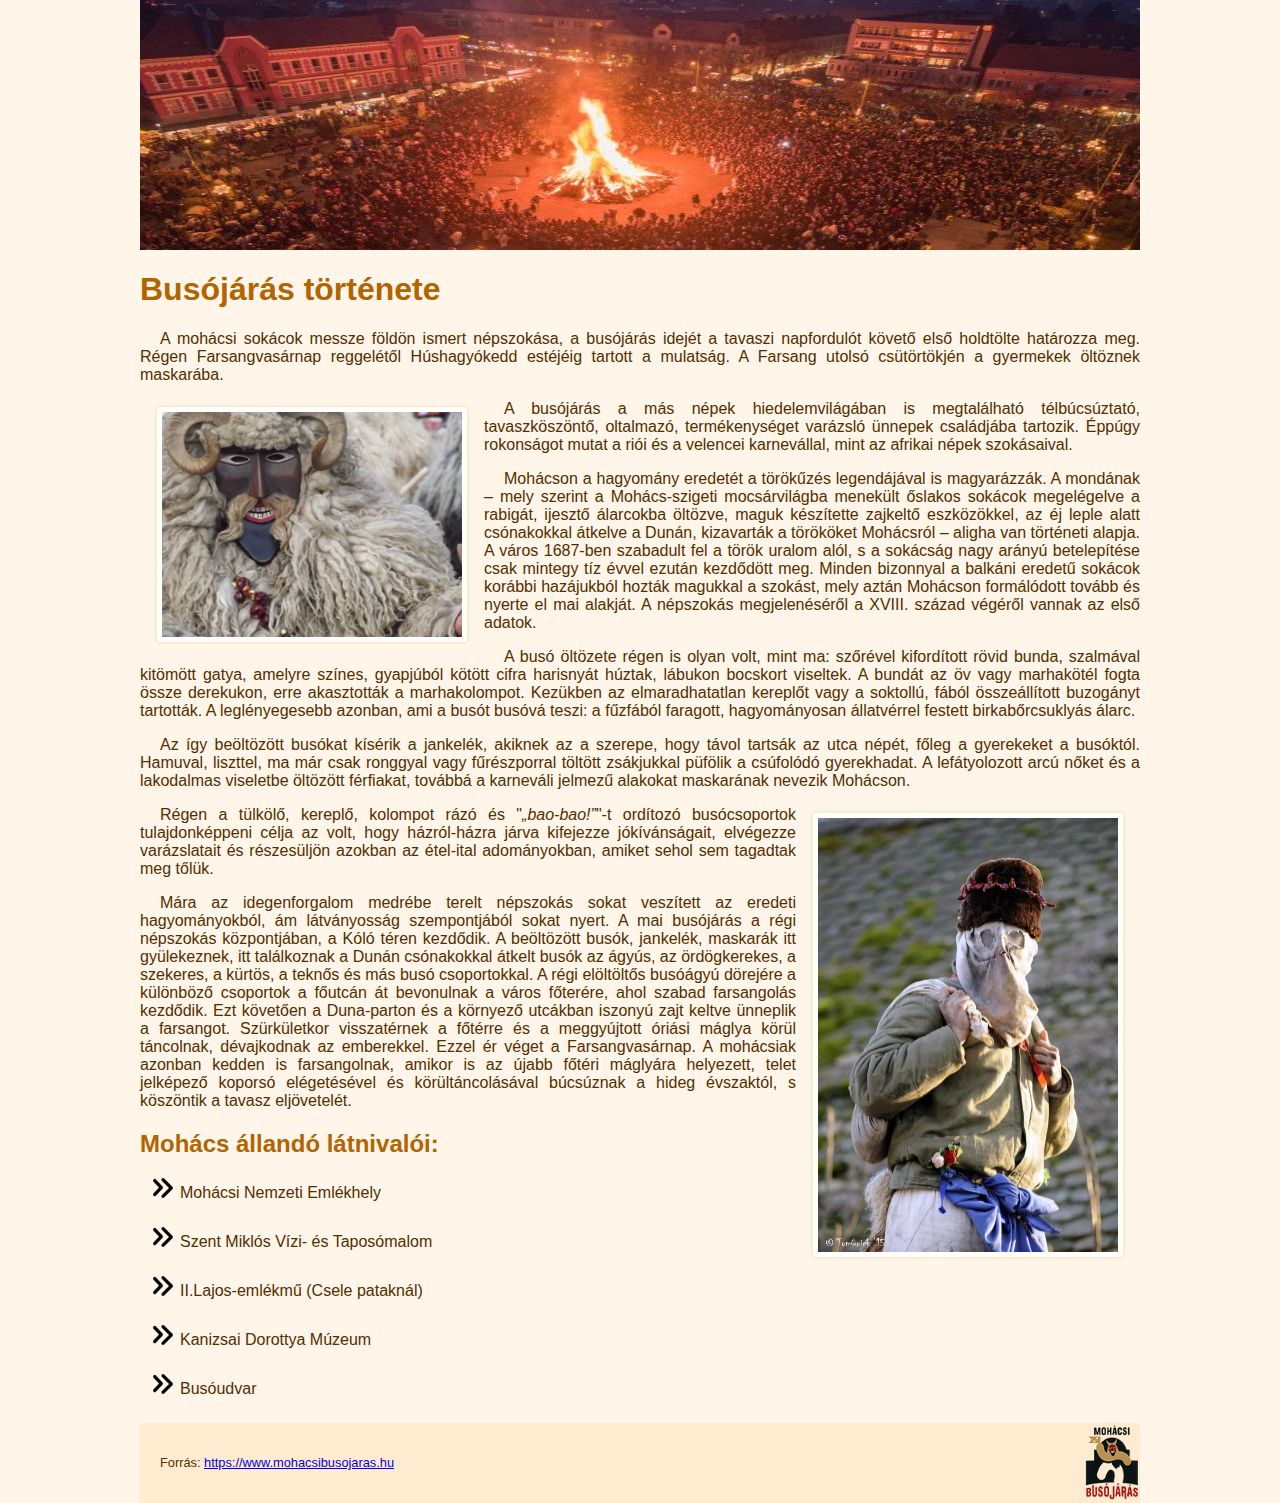
<file: index.html>
<!DOCTYPE html>
<html lang="hu">
  <head>
    <meta charset="UTF-8" />
    <meta http-equiv="X-UA-Compatible" content="IE=edge" />
    <meta name="viewport" content="width=device-width, initial-scale=1.0" />
    <title>Busójárás</title>
    <link rel="stylesheet" href="./buso.css" />
  </head>
  <body>
    <header></header>
    <section>
      <h1>Busójárás története</h1>

      <p>A mohácsi sokácok messze földön ismert népszokása, a busójárás idejét a tavaszi napfordulót követő első holdtölte határozza meg. Régen Farsangvasárnap reggelétől Húshagyókedd estéjéig tartott a mulatság. A Farsang utolsó csütörtökjén a gyermekek öltöznek maskarába.</p>

      <img src="./buso.jpg" alt="Egy busó" title="Egy busó" class="balra">

      <p>A busójárás a más népek hiedelemvilágában is megtalálható télbúcsúztató, tavaszköszöntő, oltalmazó, termékenységet varázsló ünnepek családjába tartozik. Éppúgy rokonságot mutat a riói és a velencei karnevállal, mint az afrikai népek szokásaival.</p>

      <p>Mohácson a hagyomány eredetét a törökűzés legendájával is magyarázzák. A mondának – mely szerint a Mohács-szigeti mocsárvilágba menekült őslakos sokácok megelégelve a rabigát, ijesztő álarcokba öltözve, maguk készítette zajkeltő eszközökkel, az éj leple alatt csónakokkal átkelve a Dunán, kizavarták a törököket Mohácsról – aligha van történeti alapja. A város 1687-ben szabadult fel a török uralom alól, s a sokácság nagy arányú betelepítése csak mintegy tíz évvel ezután kezdődött meg. Minden bizonnyal a balkáni eredetű sokácok korábbi hazájukból hozták magukkal a szokást, mely aztán Mohácson formálódott tovább és nyerte el mai alakját. A népszokás megjelenéséről a XVIII. század végéről vannak az első adatok.</p>

      <p>A busó öltözete régen is olyan volt, mint ma: szőrével kifordított rövid bunda, szalmával kitömött gatya, amelyre színes, gyapjúból kötött cifra harisnyát húztak, lábukon bocskort viseltek. A bundát az öv vagy marhakötél fogta össze derekukon, erre akasztották a marhakolompot. Kezükben az elmaradhatatlan kereplőt vagy a soktollú, fából összeállított buzogányt tartották. A leglényegesebb azonban, ami a busót busóvá teszi: a fűzfából faragott, hagyományosan állatvérrel festett birkabőrcsuklyás álarc.</p>

      <p>Az így beöltözött busókat kísérik a jankelék, akiknek az a szerepe, hogy távol tartsák az utca népét, főleg a gyerekeket a busóktól. Hamuval, liszttel, ma már csak ronggyal vagy fűrészporral töltött zsákjukkal püfölik a csúfolódó gyerekhadat. A lefátyolozott arcú nőket és a lakodalmas viseletbe öltözött férfiakat, továbbá a karneváli jelmezű alakokat maskarának nevezik Mohácson.</p>

      <img src="./jankele.jpg" alt="Egy busó" title="Egy busó" class="jobbra">

      <p>Régen a tülkölő, kereplő, kolompot rázó és "<q>bao-bao!</q>"-t ordítozó busócsoportok tulajdonképpeni célja az volt, hogy házról-házra járva kifejezze jókívánságait, elvégezze varázslatait és részesüljön azokban az étel-ital adományokban, amiket sehol sem tagadtak meg tőlük.</p>

      <p>Mára az idegenforgalom medrébe terelt népszokás sokat veszített az eredeti hagyományokból, ám látványosság szempontjából sokat nyert. A mai busójárás a régi népszokás központjában, a Kóló téren kezdődik. A beöltözött busók, jankelék, maskarák itt gyülekeznek, itt találkoznak a Dunán csónakokkal átkelt busók az ágyús, az ördögkerekes, a szekeres, a kürtös, a teknős és más busó csoportokkal. A régi elöltöltős busóágyú dörejére a különböző csoportok a főutcán át bevonulnak a város főterére, ahol szabad farsangolás kezdődik. Ezt követően a Duna-parton és a környező utcákban iszonyú zajt keltve ünneplik a farsangot. Szürkületkor visszatérnek a főtérre és a meggyújtott óriási máglya körül táncolnak, dévajkodnak az emberekkel. Ezzel ér véget a Farsangvasárnap. A mohácsiak azonban kedden is farsangolnak, amikor is az újabb főtéri máglyára helyezett, telet jelképező koporsó elégetésével és körültáncolásával búcsúznak a hideg évszaktól, s köszöntik a tavasz eljövetelét.</p>

      <h2>Mohács állandó látnivalói:</h2>

      <ul>
          <li>Mohácsi Nemzeti Emlékhely</li>
          <li>Szent Miklós Vízi- és Taposómalom</li>
          <li>II.Lajos-emlékmű (Csele pataknál)</li>
          <li>Kanizsai Dorottya Múzeum</li>
          <li>Busóudvar</li>
      </ul>

    </section>
    <footer>
        <p>Forrás: <a href="https://www.mohacsibusojaras.hu/" target="_blank">https://www.mohacsibusojaras.hu</a></p>
    </footer>
  </body>
</html>
</file>
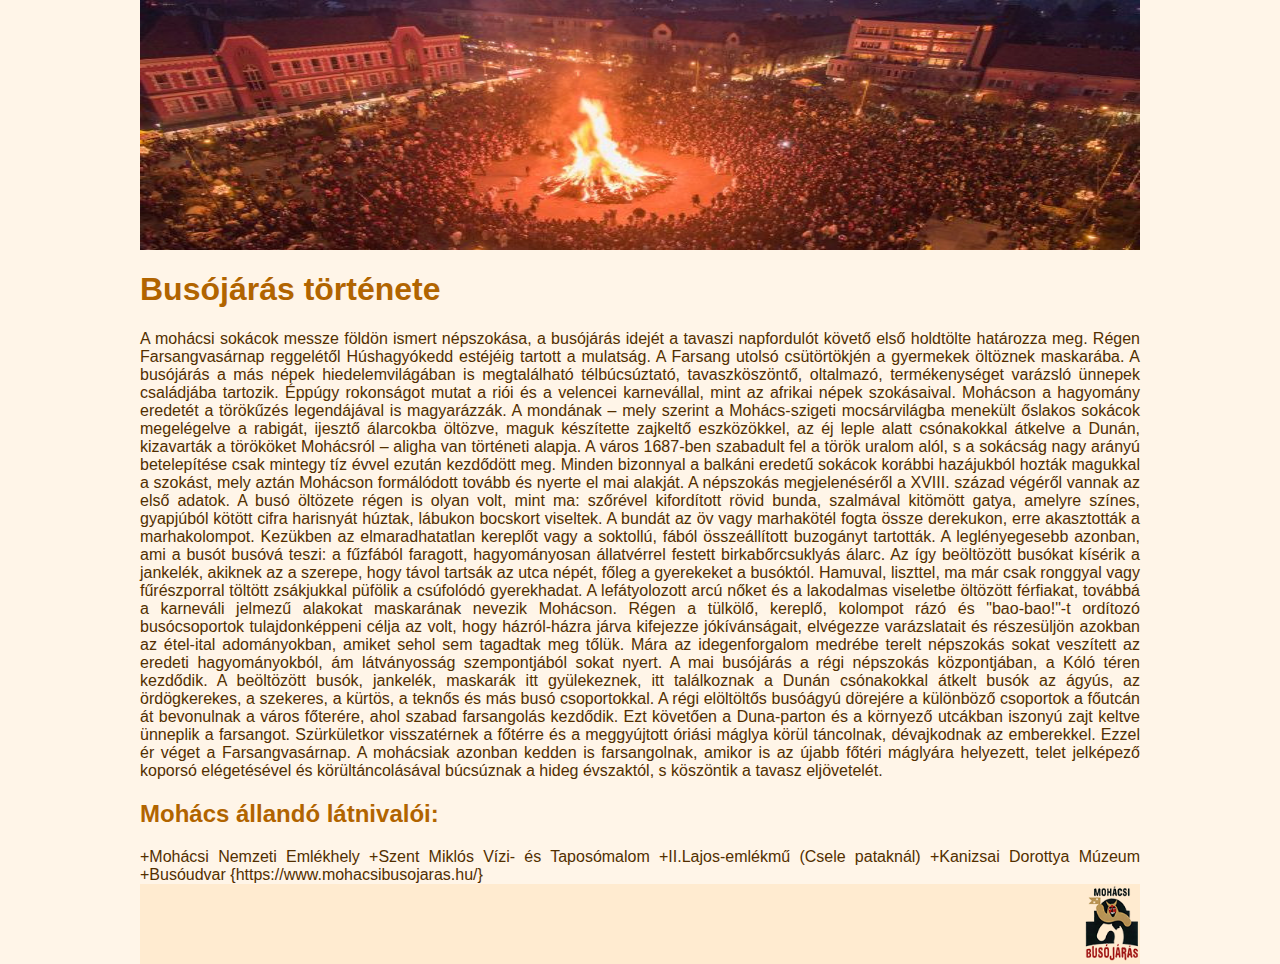
<file: buso.html>
<!DOCTYPE html>
<html lang="hu">
<head>
    <meta charset="UTF-8">
    <meta http-equiv="X-UA-Compatible" content="IE=edge">
    <meta name="viewport" content="width=device-width, initial-scale=1.0">
    <title>Busójárás</title>
    <link rel="stylesheet" href="./buso.css">
</head>
<body>
    <header></header>
    <section>
        <h1>Busójárás története</h1>

A mohácsi sokácok messze földön ismert népszokása, a busójárás idejét a tavaszi napfordulót követő első holdtölte határozza meg. Régen Farsangvasárnap reggelétől Húshagyókedd estéjéig tartott a mulatság. A Farsang utolsó csütörtökjén a gyermekek öltöznek maskarába.

A busójárás a más népek hiedelemvilágában is megtalálható télbúcsúztató, tavaszköszöntő, oltalmazó, termékenységet varázsló ünnepek családjába tartozik. Éppúgy rokonságot mutat a riói és a velencei karnevállal, mint az afrikai népek szokásaival.

Mohácson a hagyomány eredetét a törökűzés legendájával is magyarázzák. A mondának – mely szerint a Mohács-szigeti mocsárvilágba menekült őslakos sokácok megelégelve a rabigát, ijesztő álarcokba öltözve, maguk készítette zajkeltő eszközökkel, az éj leple alatt csónakokkal átkelve a Dunán, kizavarták a törököket Mohácsról – aligha van történeti alapja. A város 1687-ben szabadult fel a török uralom alól, s a sokácság nagy arányú betelepítése csak mintegy tíz évvel ezután kezdődött meg. Minden bizonnyal a balkáni eredetű sokácok korábbi hazájukból hozták magukkal a szokást, mely aztán Mohácson formálódott tovább és nyerte el mai alakját. A népszokás megjelenéséről a XVIII. század végéről vannak az első adatok.

A busó öltözete régen is olyan volt, mint ma: szőrével kifordított rövid bunda, szalmával kitömött gatya, amelyre színes, gyapjúból kötött cifra harisnyát húztak, lábukon bocskort viseltek. A bundát az öv vagy marhakötél fogta össze derekukon, erre akasztották a marhakolompot. Kezükben az elmaradhatatlan kereplőt vagy a soktollú, fából összeállított buzogányt tartották. A leglényegesebb azonban, ami a busót busóvá teszi: a fűzfából faragott, hagyományosan állatvérrel festett birkabőrcsuklyás álarc.

Az így beöltözött busókat kísérik a jankelék, akiknek az a szerepe, hogy távol tartsák az utca népét, főleg a gyerekeket a busóktól. Hamuval, liszttel, ma már csak ronggyal vagy fűrészporral töltött zsákjukkal püfölik a csúfolódó gyerekhadat. A lefátyolozott arcú nőket és a lakodalmas viseletbe öltözött férfiakat, továbbá a karneváli jelmezű alakokat maskarának nevezik Mohácson.

Régen a tülkölő, kereplő, kolompot rázó és "bao-bao!"-t ordítozó busócsoportok tulajdonképpeni célja az volt, hogy házról-házra járva kifejezze jókívánságait, elvégezze varázslatait és részesüljön azokban az étel-ital adományokban, amiket sehol sem tagadtak meg tőlük.

Mára az idegenforgalom medrébe terelt népszokás sokat veszített az eredeti hagyományokból, ám látványosság szempontjából sokat nyert. A mai busójárás a régi népszokás központjában, a Kóló téren kezdődik. A beöltözött busók, jankelék, maskarák itt gyülekeznek, itt találkoznak a Dunán csónakokkal átkelt busók az ágyús, az ördögkerekes, a szekeres, a kürtös, a teknős és más busó csoportokkal. A régi elöltöltős busóágyú dörejére a különböző csoportok a főutcán át bevonulnak a város főterére, ahol szabad farsangolás kezdődik. Ezt követően a Duna-parton és a környező utcákban iszonyú zajt keltve ünneplik a farsangot. Szürkületkor visszatérnek a főtérre és a meggyújtott óriási máglya körül táncolnak, dévajkodnak az emberekkel. Ezzel ér véget a Farsangvasárnap. A mohácsiak azonban kedden is farsangolnak, amikor is az újabb főtéri máglyára helyezett, telet jelképező koporsó elégetésével és körültáncolásával búcsúznak a hideg évszaktól, s köszöntik a tavasz eljövetelét.

<h2>Mohács állandó látnivalói:</h2>

+Mohácsi Nemzeti Emlékhely
+Szent Miklós Vízi- és Taposómalom
+II.Lajos-emlékmű (Csele pataknál)
+Kanizsai Dorottya Múzeum
+Busóudvar

{https://www.mohacsibusojaras.hu/}

    </section>
    <footer></footer>
</body>
</html>
</file>
<file: buso.css>
body {
	font-family: Arial, sans-serif;
	margin: auto;
	width: 85%;
	max-width: 1000px;
	text-align: justify;
	color: #522F00;
	background-color: #FFF5E8;
}

p:first-letter {
	margin-left: 20px;
}

header {
	background-image: url('maglya.jpg');
	background-repeat: no-repeat;
	background-size: 100% 100%;
	height: 250px; 
}

h1, h2{
	color: #B16400;
}

img {
	border: 2px solid #FFEBD0;
	border-radius: 5px;
	padding: 5px;
	margin: 5px 15px;
	width: 15em; 
	background-color: white;
	min-width: 300px;
}

.balra {
	float: left;
}

.jobbra {
	float: right;
}

q {
	font-style: italic;
}

li {
	margin-bottom: 25px;
	list-style-image: url(jel.png);
}

footer{
	background-color: #FFEBD0;
	background-image: url('buso_logo.png');
	background-repeat: no-repeat;
	background-position: right center;
	background-size: 55px; 
	height: 60px;
	padding-top: 20px;
	margin-bottom: 0px;
	font-size: 0.8em;
}

@media screen and (max-width:600px) {
  .balra, .jobbra {
	float: none;
    display: block;
    margin-left: auto;
    margin-right: auto;
  }
}
</file>
